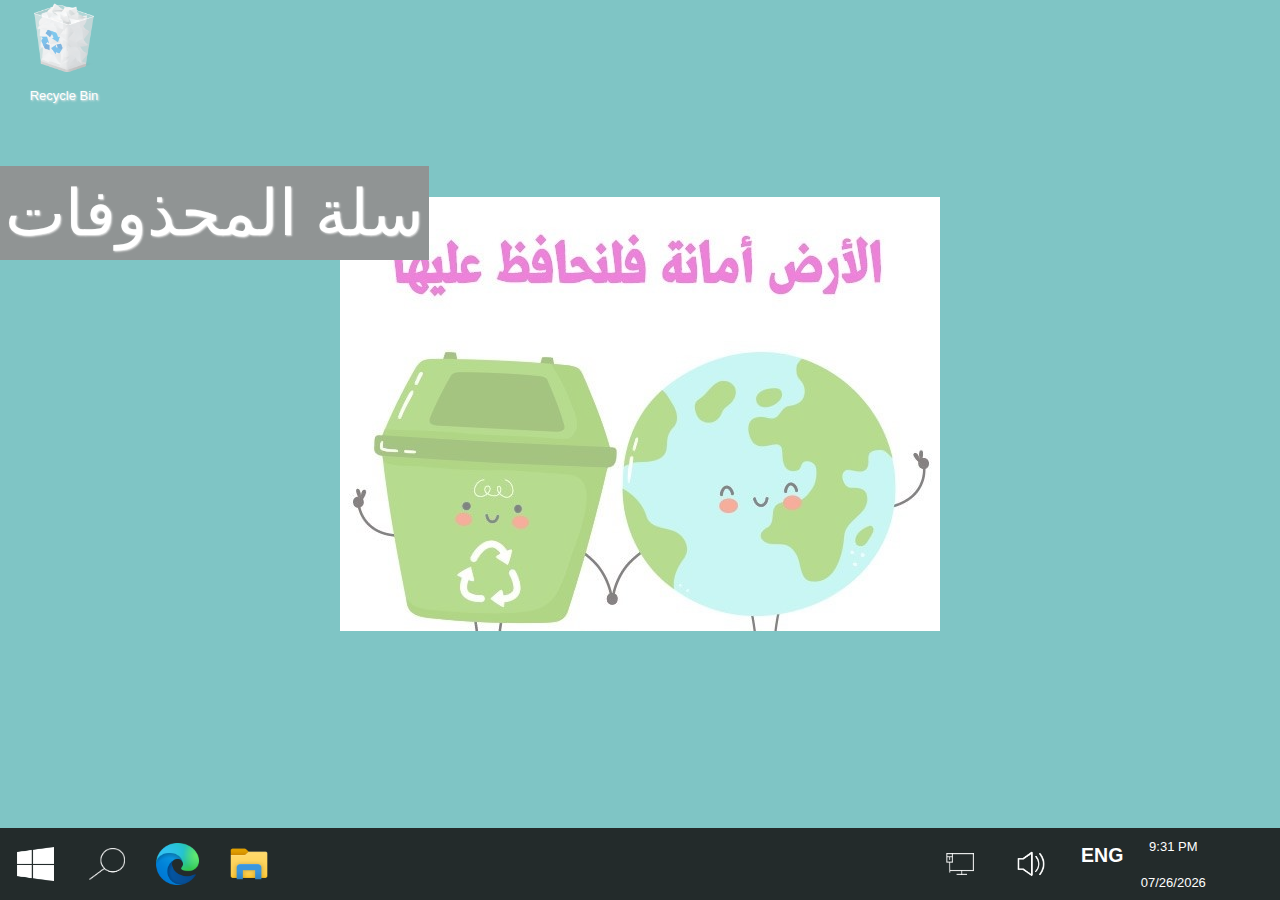
<file: index.html>
<!DOCTYPE html>
<html>
<head>
<title>سطح المكتب</title>
<link rel="stylesheet" href="./stylesheet/Desktop.css">
</head>

<body>

    <div id="parent" >

        <div class="dkt">
            <div class="trash">
                <img src="./img/trash2.png" />
                <h2>Recycle Bin</h2>
                <h2 class="trash-name" >سلة المحذوفات</h2>

            </div>

            
        </div>


        <div class="tskbar" id="tskbar">
            <div class="tskbar-c" id="tskbar-c">
                <div class="start">
                    <h2 class="start-name" >زر البدء</h2>
                    <img src="./img/start.png" />
                </div>
                <div class="srch">
                    <img src="./img/srch.png" />
                </div>
                <div class="ME">
                    <h2 class="ME-name" >Microsoft Edge</h2>
                    <img src="./img/ME.png" />
                </div>
                <div class="FL">
                    <h2 class="FL-name" >مستكشف الملفات</h2>
                    <img src="./img/FLEX.png" />
                </div>
                <div class="em">
                    
                </div>
                <div class="IN">
                    <h2 class="IN-name" >اتصال بالإنترنت</h2>
                    <img src="./img/Inte.png" />
                </div>
                <div class="VO">
                    <h2 class="VO-name" >التحكم بمستوى الصوت</h2>
                    <img src="./img/vol.png" />
                </div>
                <div class="lan">
                    <h2>ENG</h2>
                </div>
                <div class="DT">
                    <h2 class="DT-name" >  التاريخ / الوقت</h2>
                    <div id="time">

                    </div>
                    <div id ="date">
                        
                    </div>
                </div>
                <div class="end">
                    
                </div>
            </div>
            <h2 class="tskbar-name" >شريط المهام</h2>



        </div>

    </div>


    <script>

        let time = new Date().toLocaleTimeString();
        let curday = function(sp){
        today = new Date();
        let dd = today.getDate();
        let mm = today.getMonth()+1; //As January is 0.
        let yyyy = today.getFullYear();

        if(dd<10) dd='0'+dd;
        if(mm<10) mm='0'+mm;
        return (mm+sp+dd+sp+yyyy);
        };
        console.log(curday('/'));
        console.log(curday('-'));

        function formatAMPM(date) {
        var hours = date.getHours();
        var minutes = date.getMinutes();
        var ampm = hours >= 12 ? 'PM' : 'AM';
        hours = hours % 12;
        hours = hours ? hours : 12; // the hour '0' should be '12'
        minutes = minutes < 10 ? '0'+minutes : minutes;
        var strTime = hours + ':' + minutes + ' ' + ampm;
        return strTime;
        }

        document.getElementById("time").innerText  = formatAMPM(new Date);
        document.getElementById("date").innerText  = curday('/');

    </script>
</body>

</html>
</file>
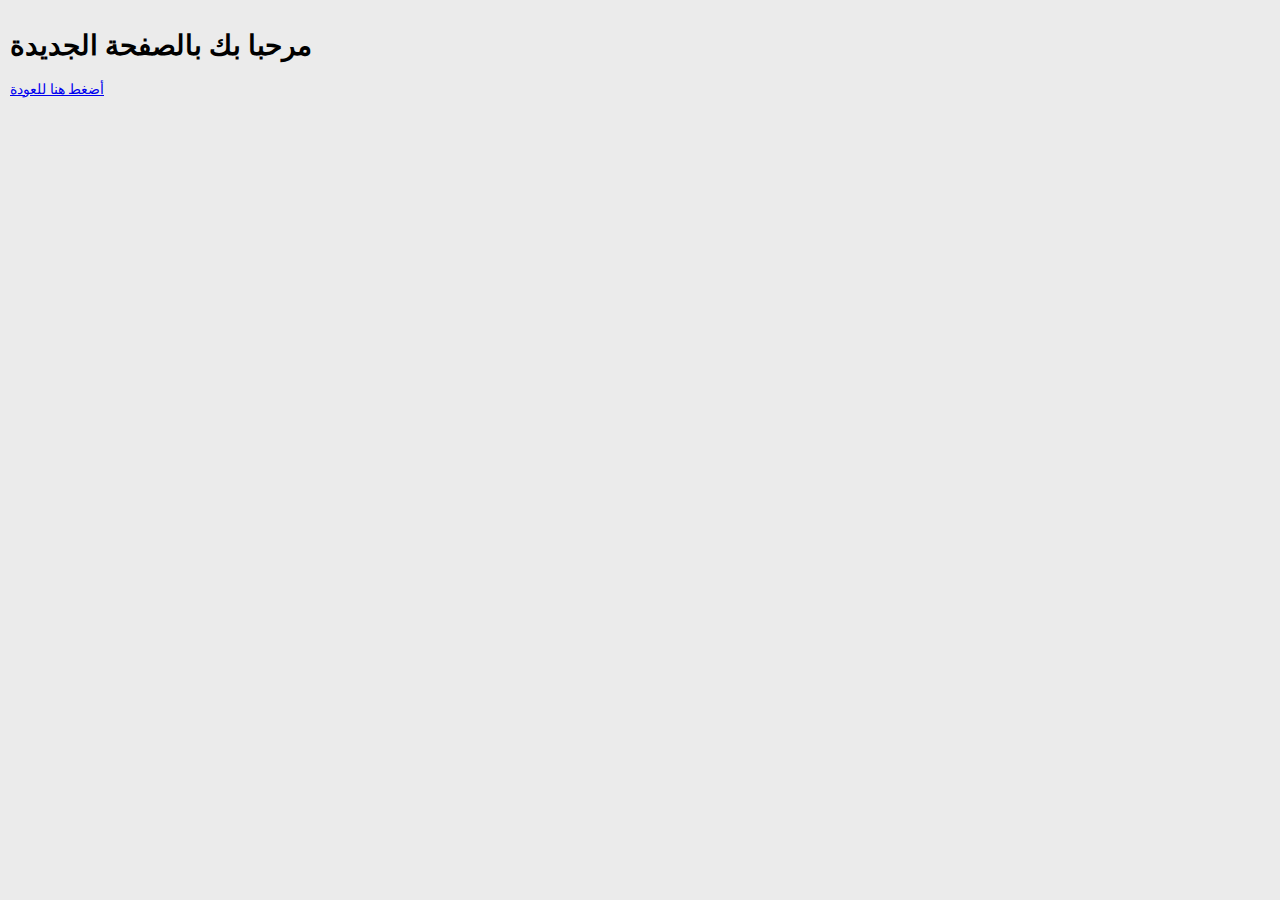
<file: Move.html>
<!DOCTYPE html>
<html>
<head>
<title>Move Pointer</title>
<link rel="stylesheet" href="./stylesheet/Mouse.css">
</head>

<body>

    <h1>مرحبا بك بالصفحة الجديدة</h1>

    <a href="/Mouse.html">أضغط هنا للعودة</a>     


</body>

</html>
</file>
<file: stylesheet/Desktop.css>
#parent{
    position:fixed;
    padding:0;
    margin:0;

    top:0;
    left:0;

    width: 100%;
    height: 100%;
    
    display: flex;
    flex-direction: column;

}



.dkt{
    display: block;
    background-image: url("../img/kcln.jpg");
    background-repeat: no-repeat;
    background-position: center;
    opacity: 0.5;
    background-color: darkcyan;
    width: 100%;
    height: 92%;

}



.tskbar{
    display: block;
    width: 100%;
    height: 8%;
}

.tskbar-name{
    display: none;
    color: white;
    /* position: absolute; */
    /* top: 50%;
    left: 50%;
    transform: translate(-50%, -50%);
    font-size: 500%;
    color: aliceblue;
    background-color: #232B2B;
    padding: 20px; */
}

.tskbar:hover .tskbar-name{
    display: block;
    position: absolute;
    bottom: 50%;
    left: 50%;
    font-size: 500%;
    background-color: chocolate; 
    height: 100px;   
    padding: 5px 10px;
}

.tskbar:hover  .srch, .tskbar:hover .ME, .tskbar:hover .FL, .tskbar:hover .IN, .tskbar:hover .VO, .tskbar:hover .lan, 
.tskbar:hover .DT, .tskbar:hover .em, .tskbar:hover .end{

   background-color: chocolate;
   
}


/* .tskbar:hover  .srch, .ME, .FL, .IN, .VO, .lan, .DT, .em, .end{

    border-top:5px solid white;
    border-bottom:5px solid white;
   
}

.tskbar:hover  .srch{

    border-left:5px solid white;
   
}

.end{

    padding: 20px;
    border-left:5px solid white;
    border-right:5px solid white;
   
} */

.tskbar-c{
    position:relative;
    background-color: #232B2B;
    display: flex;
    flex-direction: row;
    width: 100%;
    height: 100%;

    display: grid;
    grid-template-columns: 1fr 1fr 1fr 1fr 9fr 1fr 1fr 1fr 1fr 1fr;

}

.tskbar-c div{
    width: 100%;
    height: 100%;
}


.srch img, .FL img, .IN img{
    height: 50%; 
    width: 51%;
    object-fit: contain;
    margin: auto;
}

.start, .ME,  .FL, .IN, .srch, .VO, .DT, .lan{
    display: flex;
    justify-content: center;
}

.trash{
    width: 10%;
    display: flex;
    flex-direction: column;
}

.icon-name{
    position: absolute;
    top: 50%;
    left: 50%;
    transform: translate(-50%, -50%);
    font-size: 500%;
    /* display: none; */

}


.trash img{
    height: 60%; 
    width: 60%;
    margin: auto;

}

.trash-name{
    display: none;
    font-size: 500%;

}

.trash:hover  .trash-name{
    display: block;
    font-size: 400%;
    cursor: pointer;
    width: max-content;
    padding: 10px 5px;
    background-color: #232B2B;


}


.start-name{
    bottom: 70%;
    position: absolute;
    width: 50%;
    left: 5%;
    display: none;
    font-size: 500%;

}


.start:hover .start-name{
    bottom: 70%;
    position: absolute;
    width: 50%;
    left: 2%;
    display: block;
    cursor: pointer;


}

.ME-name{
    bottom: 70%;
    position: absolute;
    width: 50%;
    left: 5%;
    display: none;
    font-size: 500%;

}

.ME:hover .ME-name{
    bottom: 70%;
    position: absolute;
    width: 50%;
    left: 10%;
    display: block;
    cursor: pointer;


}

.FL-name{
    bottom: 70%;
    position: absolute;
    width: 50%;
    left: 5%;
    display: none;
    font-size: 500%;

}

.FL:hover .FL-name{
    bottom: 70%;
    position: absolute;
    width: 50%;
    left: 15%;
    display: block;
    cursor: pointer;

}

.IN-name{
    bottom: 70%;
    position: absolute;
    width: 50%;
    left: 5%;
    display: none;
    font-size: 500%;

}

.IN:hover .IN-name{
    bottom: 70%;
    position: absolute;
    width: 50%;
    left: 70%;
    display: block;
    cursor: pointer;

}

.VO-name{
    bottom: 70%;
    position: absolute;
    width: 50%;
    left: 5%;
    display: none;
    font-size: 500%;

}

.VO:hover .VO-name{
    bottom: 70%;
    position: absolute;
    width: 50%;
    left: 58%;
    display: block;
    cursor: pointer;
}

.DT-name{
    bottom: 70%;
    position: absolute;
    width: 50%;
    left: 5%;
    display: none;
    font-size: 500%;

}

.DT:hover .DT-name{
    bottom: 70%;
    position: absolute;
    width: 50%;
    left: 73%;
    display: block;
    cursor: pointer;

}




.trash h2{
    color: white;
    font-family: sans-serif;
    font-weight: 100; 
    font-size: small;  
    text-align: center;
    text-shadow: 1px 1px 2px gainsboro;


}

.start img{
    height: 55%; 
    width: 51%;
    object-fit: contain;
    /* display: block; */
    margin: auto;
}

.ME img{
    height: 60%; 
    width: 60%;
    object-fit: contain;
    margin: auto;
}

.FL img{
    height: 65%; 
    width: 60%;
    object-fit: contain;
    margin: auto;
}

.IN img{
    height: 40%; 
    width: 40%;
    object-fit: contain;
    margin: auto;
}

.VO img{
    height: 40%; 
    width: 40%;
    object-fit: contain;
    margin: auto;
}

.DT div{
    color: white;
    font-family: sans-serif;
    font-weight: 100; 
    font-size: small;
    display: flex;
    justify-content: center;
    margin: auto;
    text-align: center;
    align-items: center;


}


.DT {
    display: flex;
    flex-direction: column;
}



.lan{
    color: white;
    font-family: sans-serif;
    font-weight: 100; 
    font-size: small;    
}


/* .start img.wide {
    max-width: 100%;
    max-height: 100%;
    height: auto;
} */
</file>
<file: stylesheet/Mouse.css>
body{
    margin:auto;
    height: 100%;
    padding:10px;
    background-color:#ebebeb;
    font-size:14px;
   
}

.pointer-con{
    display: grid;
    grid-template-columns: 1fr 1fr 1fr 1fr 1fr;
    background-color: #2196F3;
    place-items: center;

}

.pointer-con div{
    /* margin: 50px; */
    display: block;
}

.move{
    cursor: move;
}
</file>
